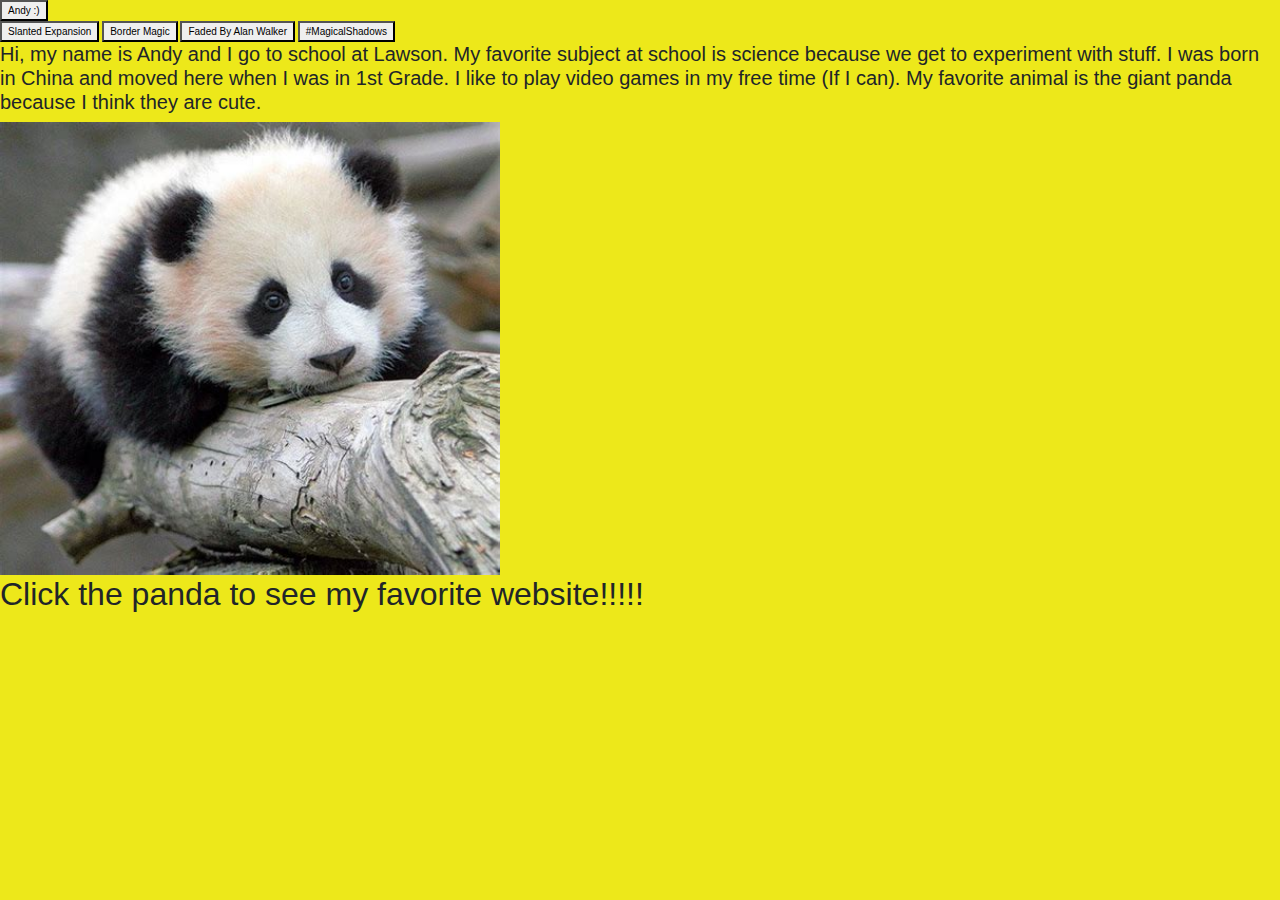
<file: aboutme.html>
<!doctype html> 
<html>
	<head>
		<meta charset="utf-8">
    	<meta name="viewport" content="width=device-width, initial-scale=1, shrink-to-fit=no">

   		 <!-- Bootstrap CSS -->
   		 <link rel="stylesheet" href="https://maxcdn.bootstrapcdn.com/bootstrap/4.0.0/css/bootstrap.min.css" integrity="sha384-Gn5384xqQ1aoWXA+058RXPxPg6fy4IWvTNh0E263XmFcJlSAwiGgFAW/dAiS6JXm" crossorigin="anonymous">



		<script src="https://code.jquery.com/jquery-3.2.1.slim.min.js" integrity="sha384-KJ3o2DKtIkvYIK3UENzmM7KCkRr/rE9/Qpg6aAZGJwFDMVNA/GpGFF93hXpG5KkN" crossorigin="anonymous"></script>
    	<script src="https://cdnjs.cloudflare.com/ajax/libs/popper.js/1.12.9/umd/popper.min.js" integrity="sha384-ApNbgh9B+Y1QKtv3Rn7W3mgPxhU9K/ScQsAP7hUibX39j7fakFPskvXusvfa0b4Q" crossorigin="anonymous"></script>
    	<script src="https://maxcdn.bootstrapcdn.com/bootstrap/4.0.0/js/bootstrap.min.js" integrity="sha384-JZR6Spejh4U02d8jOt6vLEHfe/JQGiRRSQQxSfFWpi1MquVdAyjUar5+76PVCmYl" crossorigin="anonymous"></script>



		<link rel="stylesheet" href="main.css" 
	</head>
	<body>
		<div id="div?">
			<button id="title">Andy :)</button>
		</div>
		<button id="growslant">Slanted Expansion</button>
		<button id="borderless">Border Magic</button>
		<button id="fade">Faded By Alan Walker</button>
		<button id="shadow">#MagicalShadows</button>
		<h3>Hi, my name is Andy and I go to school at Lawson. My favorite subject at school is science because we get to experiment with stuff. I was born in China and moved here when I was in 1st Grade. I like to play video games in my free time (If I can). My favorite animal is the giant panda because I think they are cute. </h3>
		<a href="https://youtube.com">
			<img src="panda.jpg" width="500" length="500">
		</a>
		<h2>Click the panda to see my favorite website!!!!!</h2>

	</body>
</html>
</file>
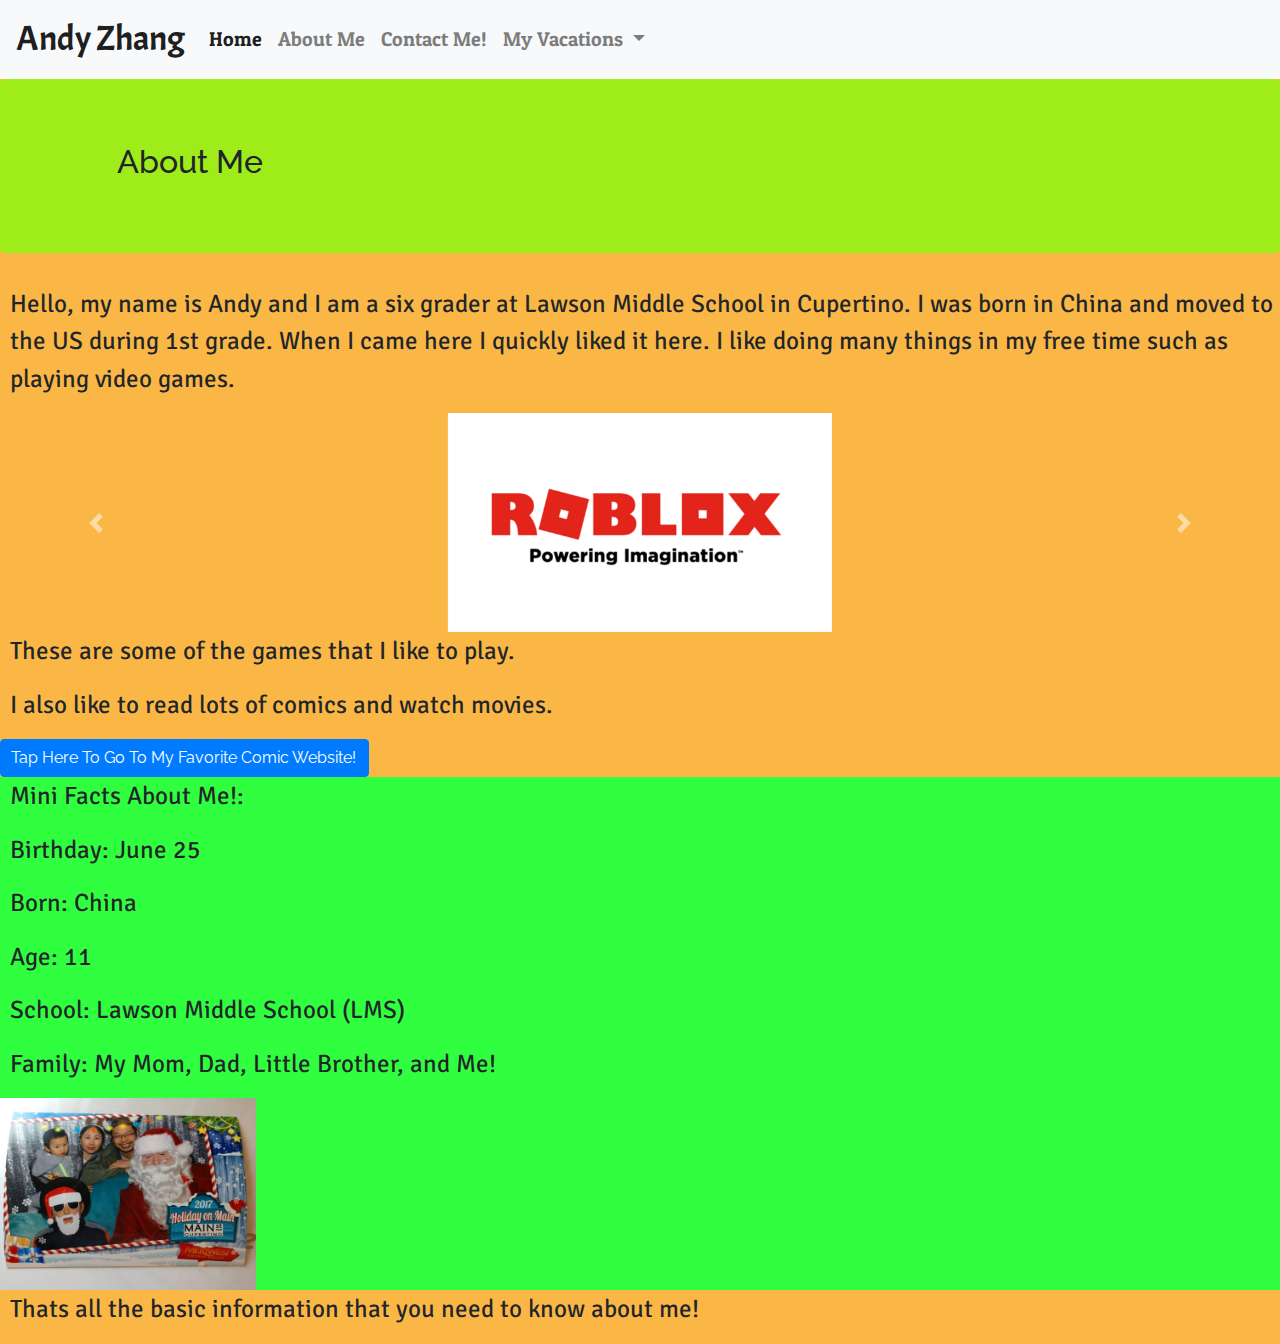
<file: aboutus.html>
<!doctype html> <!--This is the homepage -->
<html>
	<head>
		<meta charset="utf-8">
    	<meta name="viewport" content="width=device-width, initial-scale=1, shrink-to-fit=no">

    	<!-- Bootstrap CSS -->
    	<link rel="stylesheet" href="https://maxcdn.bootstrapcdn.com/bootstrap/4.0.0/css/bootstrap.min.css" integrity="sha384-Gn5384xqQ1aoWXA+058RXPxPg6fy4IWvTNh0E263XmFcJlSAwiGgFAW/dAiS6JXm" crossorigin="anonymous">
		<script src="https://ajax.googleapis.com/ajax/libs/jquery/3.3.1/jquery.min.js"></script>
    	<script src="https://cdnjs.cloudflare.com/ajax/libs/popper.js/1.12.9/umd/popper.min.js" integrity="sha384-ApNbgh9B+Y1QKtv3Rn7W3mgPxhU9K/ScQsAP7hUibX39j7fakFPskvXusvfa0b4Q" crossorigin="anonymous"></script>
    	<script src="https://maxcdn.bootstrapcdn.com/bootstrap/4.0.0/js/bootstrap.min.js" integrity="sha384-JZR6Spejh4U02d8jOt6vLEHfe/JQGiRRSQQxSfFWpi1MquVdAyjUar5+76PVCmYl" crossorigin="anonymous"></script>	
    	<script src="index.js"></script>
    	<link href="https://fonts.googleapis.com/css?family=Acme|Patua+One|Raleway|Signika+Negative:600" rel="stylesheet">
		<link rel="stylesheet" href="Final Project.css">
	</head>
		
<body>
		<nav class="navbar navbar-expand-lg navbar-light bg-light">
		  <a class="navbar-brand" href="index.html">Andy Zhang</a>
		  <button class="navbar-toggler" type="button" data-toggle="collapse" data-target="#navbarNavDropdown" aria-controls="navbarNavDropdown" aria-expanded="false" aria-label="Toggle navigation">
		    <span class="navbar-toggler-icon"></span>
		  </button>
		  <div class="collapse navbar-collapse" id="navbarNavDropdown">
		    <ul class="navbar-nav">
		      <li class="nav-item active">
		        <a class="nav-link" href="index.html">Home<span class="sr-only">(current)</span></a>
		      </li>
		      <li class="nav-item">
		        <a class="nav-link" href="aboutus.html">About Me</a>
		      </li>
		      <li class="nav-item">
		        <a class="nav-link" href="contactme.html">Contact Me!</a>
		      </l1>
		      <li class="nav-item dropdown">
		        <a class="nav-link dropdown-toggle" href="#" id="navbarDropdownMenuLink" role="button" data-toggle="dropdown" aria-haspopup="true" aria-expanded="false">
		          My Vacations
		        </a>
		        <div class="dropdown-menu" aria-labelledby="navbarDropdownMenuLink">
		          <a class="dropdown-item" href="florida.html">Florida!</a>
		          <a class="dropdown-item" href="utahArizonaTrip.html">Utah & Arizona</a>
		        </div>
		      </li>
		    </ul>
		  </div>
		</nav>
		<div class="jumbotron">
			<h2 id="jumbotron1">About Me</h2>
		</div>
		<p id="main-paragraph-tital">Hello, my name is Andy and I am a six grader at Lawson Middle School in Cupertino. I was born in China and moved to the US during 1st grade. When I came here I quickly liked it here. I like doing many things in my free time such as playing video games.


		</p>
		<div id="carouselExampleIndicators" class="carousel slide" data-ride="carousel">
		  <ol class="carousel-indicators">
		    <li data-target="#carouselExampleIndicators" data-slide-to="0" class="active"></li>
		    <li data-target="#carouselExampleIndicators" data-slide-to="1"></li>
		    <li data-target="#carouselExampleIndicators" data-slide-to="2"></li>
		  </ol>
		  <div class="carousel-inner">
		    <div class="carousel-item active">
		      <img src="robloxx.png" alt="...">
		    </div>
		    <div class="carousel-item">
		      <img src="fortnite.jpg" alt="...">
		    </div>
		    <div class="carousel-item">
		      <img src="minecraft.jpg" alt="...">
		    </div>
		  </div>
		  <a class="carousel-control-prev" href="#carouselExampleIndicators" role="button" data-slide="prev">
		    <span class="carousel-control-prev-icon" aria-hidden="true"></span>
		    <span class="sr-only">Previous</span>
		  </a>
		  <a class="carousel-control-next" href="#carouselExampleIndicators" role="button" data-slide="next">
		    <span class="carousel-control-next-icon" aria-hidden="true"></span>
		    <span class="sr-only">Next</span>
		  </a>
		</div>
		<p id="main-paragraph-tital">These are some of the games that I like to play.</p>
		<p id="main-paragraph-tital">I also like to read lots of comics and watch movies.</p>
		<!-- Button trigger modal -->
		<button id="comicButton" type="button" class="btn btn-primary" data-toggle="modal" data-target="#modal">
		  Tap Here To Go To My Favorite Comic Website!
		</button>

		<!-- Modal -->
		<div class="modal fade" id="modal" tabindex="-1" role="dialog" aria-labelledby="exampleModalLabel" aria-hidden="true">
		  <div class="modal-dialog" role="document">
		    <div class="modal-content">
		      <div class="modal-header">
		        <h5 class="modal-title" id="exampleModalLabel">Going To Webtoons</h5>
		        <button type="button" class="close" data-dismiss="modal" aria-label="Close">
		          <span aria-hidden="true">&times;</span>
		        </button>
		      </div>
		      <div class="modal-body">
		        Are you sure you want to go to webtoons.com? By clicking “continue,” you will be redirected to a website that is not owned or operated by Andy. We hope to see you again soon!
		      </div>
		      <div class="modal-footer">
		        	<button type="button" class="btn btn-secondary" data-dismiss="modal">Cancel</button>
		        <a href="https://www.webtoons.com/en/"><button type="button" class="btn btn-primary">Continue</button></a>
		      </div>
		    </div>
		  </div>
		</div>
		<div class="lightgreen">
			<p class="lightgreen" id="main-paragraph-tital">Mini Facts About Me!:</p>
			<p class="lightgreen" id="main-paragraph-tital">Birthday: June 25</p>
			<p class="lightgreen" id="main-paragraph-tital">Born: China</p>
			<p class="lightgreen" id="main-paragraph-tital">Age: 11</p>
			<p class="lightgreen" id="main-paragraph-tital">School: Lawson Middle School (LMS)</p>
			<p class="lightgreen" id="main-paragraph-tital">Family: My Mom, Dad, Little Brother, and Me!</p>
			<img src="family.jpg" id="family">
		</div>
		<p id="main-paragraph-tital">Thats all the basic information that you need to know about me!</p>
</file>
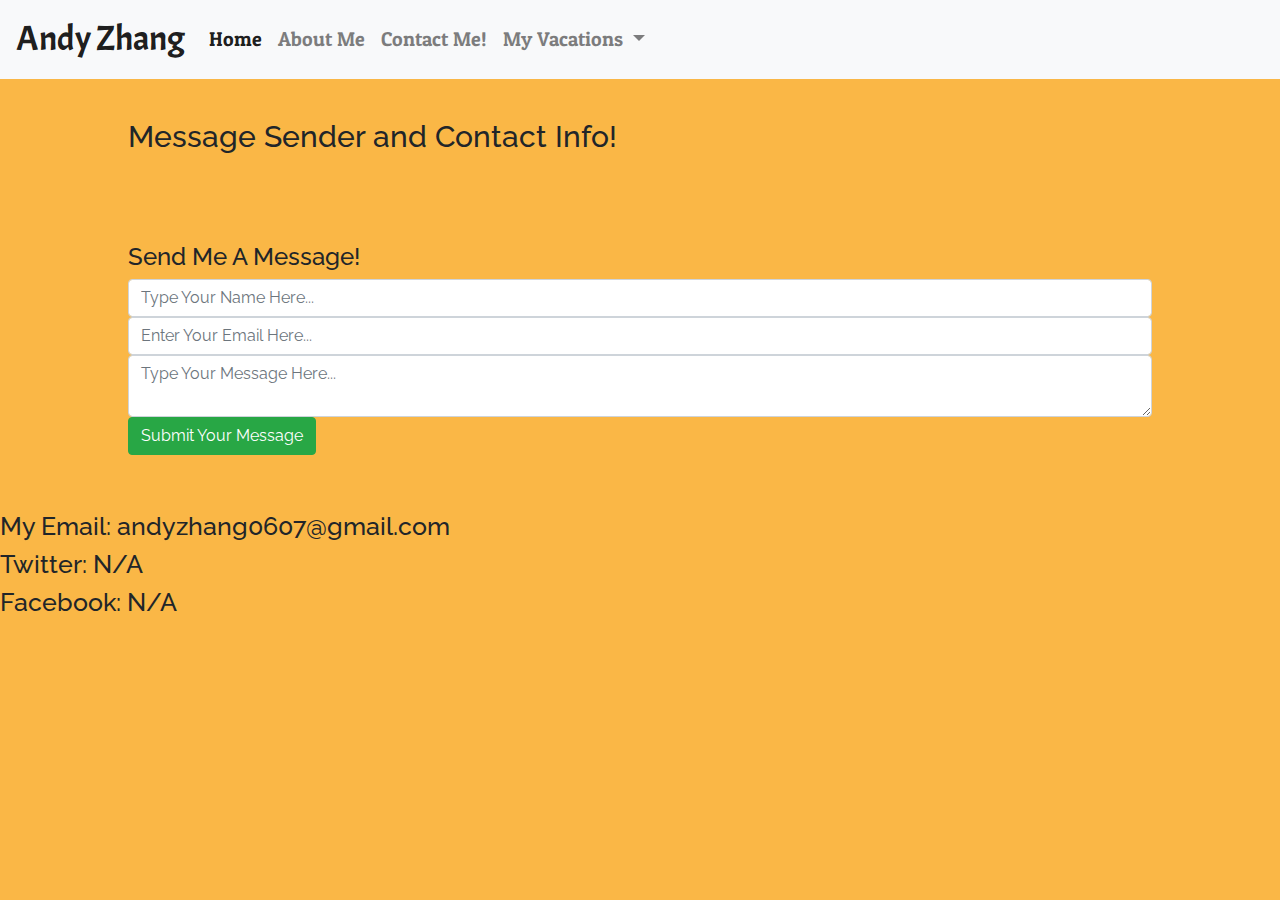
<file: contactme.html>
<!doctype html> <!--This is the homepage -->
<html>
	<head>
		<meta charset="utf-8">
    	<meta name="viewport" content="width=device-width, initial-scale=1, shrink-to-fit=no">

    	<!-- Bootstrap CSS -->
    	<link rel="stylesheet" href="https://maxcdn.bootstrapcdn.com/bootstrap/4.0.0/css/bootstrap.min.css" integrity="sha384-Gn5384xqQ1aoWXA+058RXPxPg6fy4IWvTNh0E263XmFcJlSAwiGgFAW/dAiS6JXm" crossorigin="anonymous">
		<script src="https://ajax.googleapis.com/ajax/libs/jquery/3.3.1/jquery.min.js"></script>
    	<script src="https://cdnjs.cloudflare.com/ajax/libs/popper.js/1.12.9/umd/popper.min.js" integrity="sha384-ApNbgh9B+Y1QKtv3Rn7W3mgPxhU9K/ScQsAP7hUibX39j7fakFPskvXusvfa0b4Q" crossorigin="anonymous"></script>
    	<script src="https://maxcdn.bootstrapcdn.com/bootstrap/4.0.0/js/bootstrap.min.js" integrity="sha384-JZR6Spejh4U02d8jOt6vLEHfe/JQGiRRSQQxSfFWpi1MquVdAyjUar5+76PVCmYl" crossorigin="anonymous"></script>	
    	<script type="javascript" src="Final.js"></script>
    	<link href="https://fonts.googleapis.com/css?family=Acme|Patua+One|Raleway|Signika+Negative:600" rel="stylesheet">
		<link rel="stylesheet" href="Final Project.css">
	</head>
		
<body>
		<nav class="navbar navbar-expand-lg navbar-light bg-light">
		  <a class="navbar-brand" href="index.html">Andy Zhang</a>
		  <button class="navbar-toggler" type="button" data-toggle="collapse" data-target="#navbarNavDropdown" aria-controls="navbarNavDropdown" aria-expanded="false" aria-label="Toggle navigation">
		    <span class="navbar-toggler-icon"></span>
		  </button>
		  <div class="collapse navbar-collapse" id="navbarNavDropdown">
		    <ul class="navbar-nav">
		      <li class="nav-item active">
		        <a class="nav-link" href="index.html">Home<span class="sr-only">(current)</span></a>
		      </li>
		      <li class="nav-item">
		        <a class="nav-link" href="aboutus.html">About Me</a>
		      </li>
		      <li class="nav-item">
		        <a class="nav-link" href="contactme.html">Contact Me!</a>
		      </l1>
		      <li class="nav-item dropdown">
		        <a class="nav-link dropdown-toggle" href="#" id="navbarDropdownMenuLink" role="button" data-toggle="dropdown" aria-haspopup="true" aria-expanded="false">
		          My Vacations
		        </a>
		        <div class="dropdown-menu" aria-labelledby="navbarDropdownMenuLink">
		          <a class="dropdown-item" href="florida.html">Florida!</a>
		          <a class="dropdown-item" href="utahArizonaTrip.html">Utah & Arizona</a>
		        </div>
		      </li>
		    </ul>
		  </div>
		</nav>
		</nav>		<h4 id="head">Message Sender and Contact Info!</h4>
		<div id="messageform">
			<h4>Send Me A Message!</h4>
			<input class="form-control" type="text" id="name" placeholder="Type Your Name Here...">
			<input class="form-control" type="text" id="email" placeholder="Enter Your Email Here...">
			<textarea class="form-control" id="message" placeholder="Type Your Message Here..."></textarea>
			<button onclick="validate()" class="btn btn-success">Submit Your Message</button>
			<p id="errormessage"></p>
		</div>
		<h3>My Email: andyzhang0607@gmail.com</h3>
		<h3>Twitter: N/A</h3>
		<h3>Facebook: N/A</h3>
		<h3>
</file>
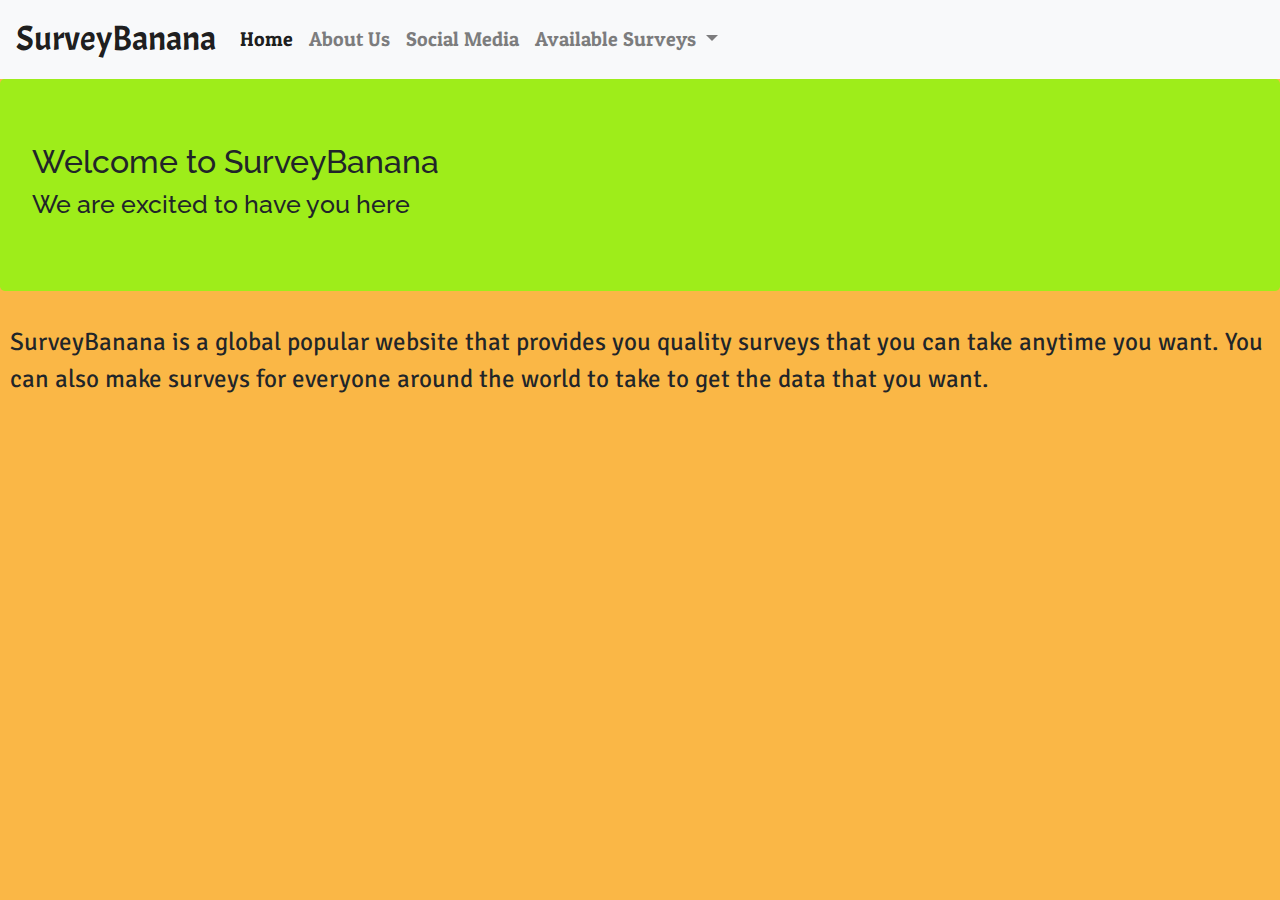
<file: Final Project Homepage.html>
<!doctype html> 
<html>
	<head>
		<meta charset="utf-8">
    	<meta name="viewport" content="width=device-width, initial-scale=1, shrink-to-fit=no">

    	<!-- Bootstrap CSS -->
    	<link rel="stylesheet" href="https://maxcdn.bootstrapcdn.com/bootstrap/4.0.0/css/bootstrap.min.css" integrity="sha384-Gn5384xqQ1aoWXA+058RXPxPg6fy4IWvTNh0E263XmFcJlSAwiGgFAW/dAiS6JXm" crossorigin="anonymous">
		<script src="https://code.jquery.com/jquery-3.2.1.slim.min.js" integrity="sha384-KJ3o2DKtIkvYIK3UENzmM7KCkRr/rE9/Qpg6aAZGJwFDMVNA/GpGFF93hXpG5KkN" crossorigin="anonymous"></script>
    	<script src="https://cdnjs.cloudflare.com/ajax/libs/popper.js/1.12.9/umd/popper.min.js" integrity="sha384-ApNbgh9B+Y1QKtv3Rn7W3mgPxhU9K/ScQsAP7hUibX39j7fakFPskvXusvfa0b4Q" crossorigin="anonymous"></script>
    	<script src="https://maxcdn.bootstrapcdn.com/bootstrap/4.0.0/js/bootstrap.min.js" integrity="sha384-JZR6Spejh4U02d8jOt6vLEHfe/JQGiRRSQQxSfFWpi1MquVdAyjUar5+76PVCmYl" crossorigin="anonymous"></script>
    	<script src="index.js"></script>
    	<link href="https://fonts.googleapis.com/css?family=Acme|Patua+One|Raleway|Signika+Negative:600" rel="stylesheet">
		<link rel="stylesheet" href="Final Project.css"
	</head>

	<body>
		<nav class="navbar navbar-expand-lg navbar-light bg-light">
		  <a class="navbar-brand" href="#">SurveyBanana</a>
		  <button class="navbar-toggler" type="button" data-toggle="collapse" data-target="#navbarNavDropdown" aria-controls="navbarNavDropdown" aria-expanded="false" aria-label="Toggle navigation">
		    <span class="navbar-toggler-icon"></span>
		  </button>
		  <div class="collapse navbar-collapse" id="navbarNavDropdown">
		    <ul class="navbar-nav">
		      <li class="nav-item active">
		        <a class="nav-link" href=Final Project Homepage.html>Home<span class="sr-only">(current)</span></a>
		      </li>
		      <li class="nav-item">
		        <a class="nav-link" href="#">About Us</a>
		      </li>
		      <li class="nav-item">
		        <a class="nav-link" href="#">Social Media</a>
		      </li>
		      <li class="nav-item dropdown">
		        <a class="nav-link dropdown-toggle" href="#" id="navbarDropdownMenuLink" role="button" data-toggle="dropdown" aria-haspopup="true" aria-expanded="false">
		          Available Surveys
		        </a>
		        <div class="dropdown-menu" aria-labelledby="navbarDropdownMenuLink">
		          <a class="dropdown-item" href="#">Basic Info</a>
		          <a class="dropdown-item" href="#">Games Quiz</a>
		          <a class="dropdown-item" href="#">...</a>
		        </div>
		      </li>
		    </ul>
		  </div>
		</nav>

		<div class="jumbotron">
			<h2>Welcome to SurveyBanana</h2>
			<h3>We are excited to have you here</h3>
		</div>
		<p id="main-paragraph-tital">	SurveyBanana is a global popular website that provides you quality surveys that you can take anytime you want. You can also make surveys for everyone around the world to take to get the data that you want. </p>
		<!--<div id="carouselExampleIndicators" class="carousel slide" data-ride="carousel">		<-----___Carusel___
		  <ol class="carousel-indicators">
		    <li data-target="#carouselExampleIndicators" data-slide-to="0" class="active"></li>
		    <li data-target="#carouselExampleIndicators" data-slide-to="1"></li>
		    <li data-target="#carouselExampleIndicators" data-slide-to="2"></li>
		  </ol>
		  <div class="carousel-inner">
		    <div class="carousel-item active">
		      <img src="survey.jpg" alt="...">
		    </div>
		    <div class="carousel-item">
		      <img src="banana.jpg" alt="...">
		    </div>
		    <div class="carousel-item">
		      <img src="topratedapps.jpg" alt="...">
		    </div>
		  </div>
		  <a class="carousel-control-prev" href="#carouselExampleIndicators" role="button" data-slide="prev">
		    <span class="carousel-control-prev-icon" aria-hidden="true"></span>
		    <span class="sr-only">Previous</span>
		  </a>
		  <a class="carousel-control-next" href="#carouselExampleIndicators" role="button" data-slide="next">
		    <span class="carousel-control-next-icon" aria-hidden="true"></span>
		    <span class="sr-only">Next</span>
		  </a>
		</div>-->
</html>
</file>
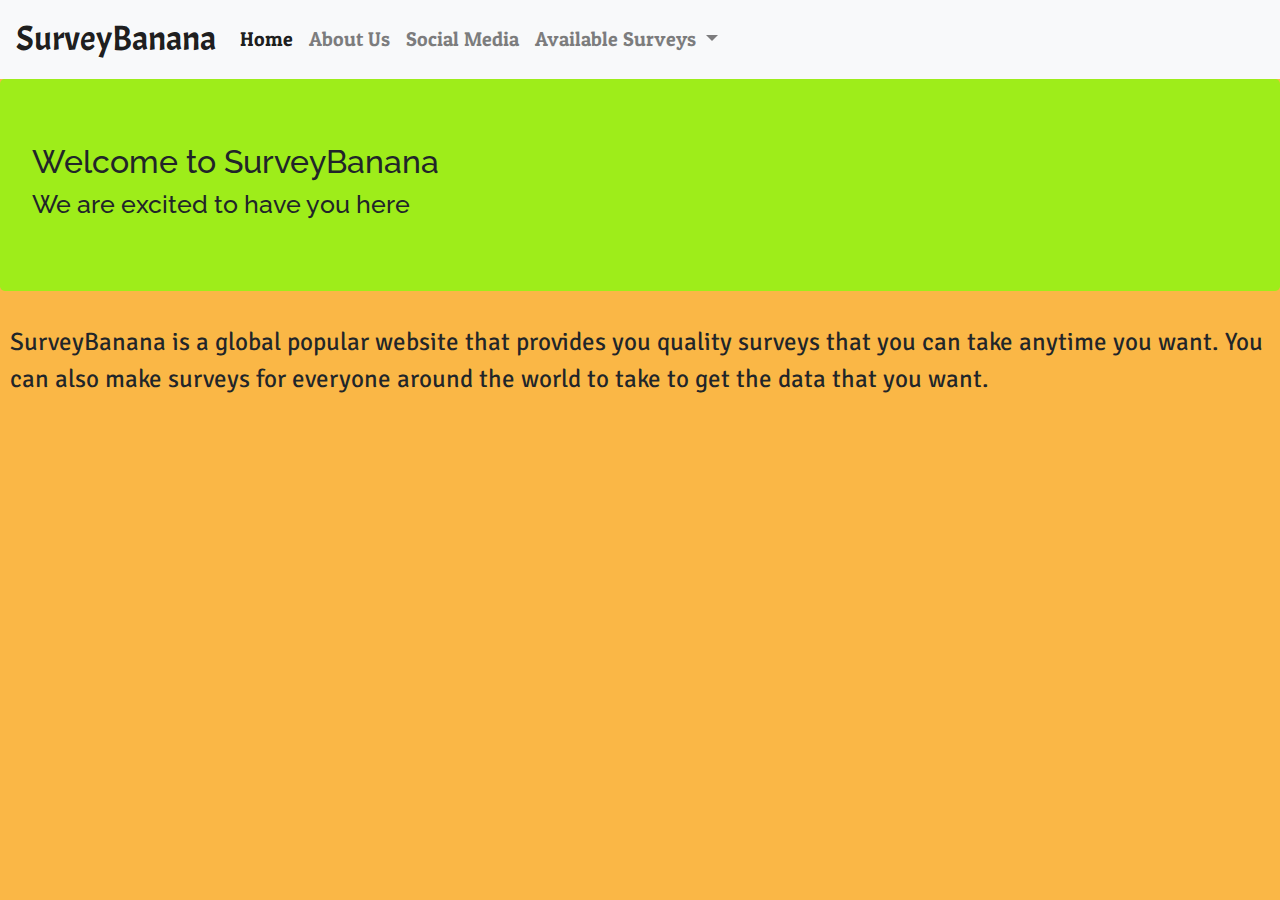
<file: FinalProjectHome.html>
<!doctype html> 
<html>
	<head>
		<meta charset="utf-8">
    	<meta name="viewport" content="width=device-width, initial-scale=1, shrink-to-fit=no">

    	<!-- Bootstrap CSS -->
    	<link rel="stylesheet" href="https://maxcdn.bootstrapcdn.com/bootstrap/4.0.0/css/bootstrap.min.css" integrity="sha384-Gn5384xqQ1aoWXA+058RXPxPg6fy4IWvTNh0E263XmFcJlSAwiGgFAW/dAiS6JXm" crossorigin="anonymous">
		<script src="https://code.jquery.com/jquery-3.2.1.slim.min.js" integrity="sha384-KJ3o2DKtIkvYIK3UENzmM7KCkRr/rE9/Qpg6aAZGJwFDMVNA/GpGFF93hXpG5KkN" crossorigin="anonymous"></script>
    	<script src="https://cdnjs.cloudflare.com/ajax/libs/popper.js/1.12.9/umd/popper.min.js" integrity="sha384-ApNbgh9B+Y1QKtv3Rn7W3mgPxhU9K/ScQsAP7hUibX39j7fakFPskvXusvfa0b4Q" crossorigin="anonymous"></script>
    	<script src="https://maxcdn.bootstrapcdn.com/bootstrap/4.0.0/js/bootstrap.min.js" integrity="sha384-JZR6Spejh4U02d8jOt6vLEHfe/JQGiRRSQQxSfFWpi1MquVdAyjUar5+76PVCmYl" crossorigin="anonymous"></script>
    	<script src="index.js"></script>
    	<link href="https://fonts.googleapis.com/css?family=Acme|Patua+One|Raleway|Signika+Negative:600" rel="stylesheet">
		<link rel="stylesheet" href="Final Project.css"
	</head>

	<body>
		<nav class="navbar navbar-expand-lg navbar-light bg-light">
		  <a class="navbar-brand" href="#">SurveyBanana</a>
		  <button class="navbar-toggler" type="button" data-toggle="collapse" data-target="#navbarNavDropdown" aria-controls="navbarNavDropdown" aria-expanded="false" aria-label="Toggle navigation">
		    <span class="navbar-toggler-icon"></span>
		  </button>
		  <div class="collapse navbar-collapse" id="navbarNavDropdown">
		    <ul class="navbar-nav">
		      <li class="nav-item active">
		        <a class="nav-link" href="file:///C:/Users/zhang/Desktop/SVY%20Web%20Design/Website%201/Final%20Project%20Homepage.html#">Home<span class="sr-only">(current)</span></a>
		      </li>
		      <li class="nav-item">
		        <a class="nav-link" href="file:///C:/Users/zhang/Desktop/SVY%20Web%20Design/Website%201/aboutus.html">About Us</a>
		      </li>
		      <li class="nav-item">
		        <a class="nav-link" href="#">Social Media</a>
		      </li>
		      <li class="nav-item dropdown">
		        <a class="nav-link dropdown-toggle" href="#" id="navbarDropdownMenuLink" role="button" data-toggle="dropdown" aria-haspopup="true" aria-expanded="false">
		          Available Surveys
		        </a>
		        <div class="dropdown-menu" aria-labelledby="navbarDropdownMenuLink">
		          <a class="dropdown-item" href="#">Basic Info</a>
		          <a class="dropdown-item" href="#">Games Quiz</a>
		          <a class="dropdown-item" href="#">...</a>
		        </div>
		      </li>
		    </ul>
		  </div>
		</nav>

		<div class="jumbotron">
			<h2>Welcome to SurveyBanana</h2>
			<h3>We are excited to have you here</h3>
		</div>
		<p id="main-paragraph-tital">	SurveyBanana is a global popular website that provides you quality surveys that you can take anytime you want. You can also make surveys for everyone around the world to take to get the data that you want. </p>
		<!--<div id="carouselExampleIndicators" class="carousel slide" data-ride="carousel">		<-----___Carusel___
		  <ol class="carousel-indicators">
		    <li data-target="#carouselExampleIndicators" data-slide-to="0" class="active"></li>
		    <li data-target="#carouselExampleIndicators" data-slide-to="1"></li>
		    <li data-target="#carouselExampleIndicators" data-slide-to="2"></li>
		  </ol>
		  <div class="carousel-inner">
		    <div class="carousel-item active">
		      <img src="survey.jpg" alt="...">
		    </div>
		    <div class="carousel-item">
		      <img src="banana.jpg" alt="...">
		    </div>
		    <div class="carousel-item">
		      <img src="topratedapps.jpg" alt="...">
		    </div>
		  </div>
		  <a class="carousel-control-prev" href="#carouselExampleIndicators" role="button" data-slide="prev">
		    <span class="carousel-control-prev-icon" aria-hidden="true"></span>
		    <span class="sr-only">Previous</span>
		  </a>
		  <a class="carousel-control-next" href="#carouselExampleIndicators" role="button" data-slide="next">
		    <span class="carousel-control-next-icon" aria-hidden="true"></span>
		    <span class="sr-only">Next</span>
		  </a>
		</div>-->
</html>
</file>
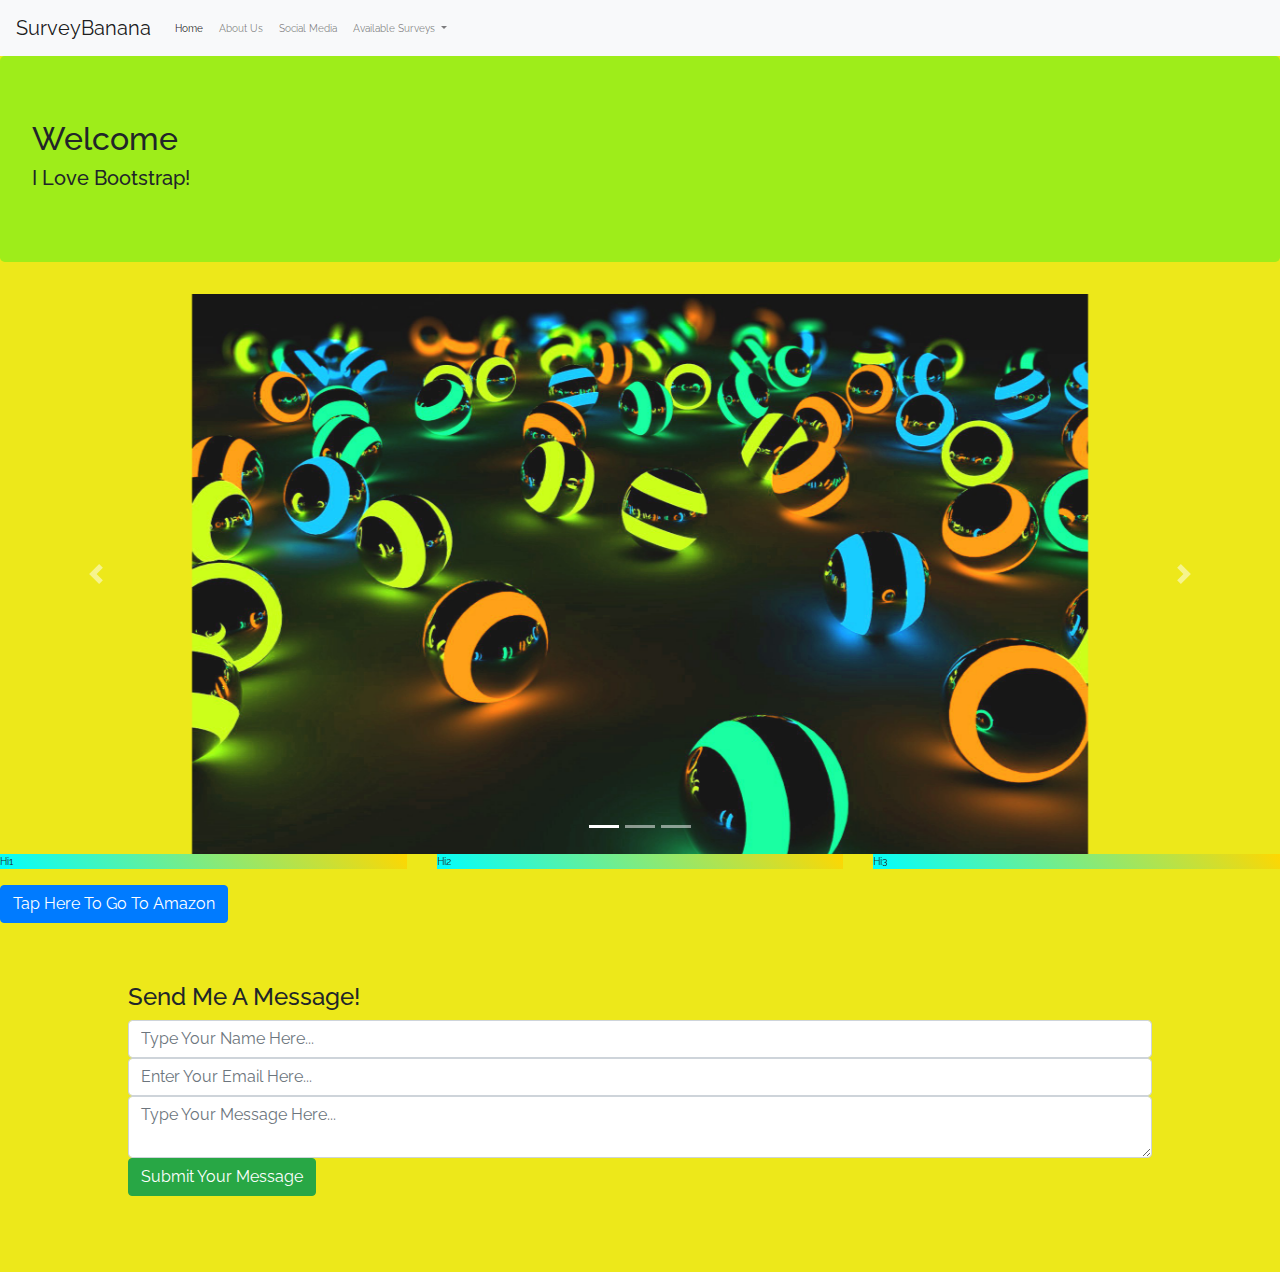
<file: Test.html>
<!doctype html> 
<html>
	<head>
		<meta charset="utf-8">
    	<meta name="viewport" content="width=device-width, initial-scale=1, shrink-to-fit=no">

    	<!-- Bootstrap CSS -->
    	<link rel="stylesheet" href="https://maxcdn.bootstrapcdn.com/bootstrap/4.0.0/css/bootstrap.min.css" integrity="sha384-Gn5384xqQ1aoWXA+058RXPxPg6fy4IWvTNh0E263XmFcJlSAwiGgFAW/dAiS6JXm" crossorigin="anonymous">
		<script src="https://ajax.googleapis.com/ajax/libs/jquery/3.3.1/jquery.min.js"></script>
    	<script src="https://cdnjs.cloudflare.com/ajax/libs/popper.js/1.12.9/umd/popper.min.js" integrity="sha384-ApNbgh9B+Y1QKtv3Rn7W3mgPxhU9K/ScQsAP7hUibX39j7fakFPskvXusvfa0b4Q" crossorigin="anonymous"></script>
    	<script src="https://maxcdn.bootstrapcdn.com/bootstrap/4.0.0/js/bootstrap.min.js" integrity="sha384-JZR6Spejh4U02d8jOt6vLEHfe/JQGiRRSQQxSfFWpi1MquVdAyjUar5+76PVCmYl" crossorigin="anonymous"></script>
    	<script src="index.js"></script>
    	<link href="https://fonts.googleapis.com/css?family=Raleway" rel="stylesheet">
		<link rel="stylesheet" href="main.css"
	</head>

	<body>
		<nav class="navbar navbar-expand-lg navbar-light bg-light">
		  <a class="navbar-brand" href="#">SurveyBanana</a>
		  <button class="navbar-toggler" type="button" data-toggle="collapse" data-target="#navbarNavDropdown" aria-controls="navbarNavDropdown" aria-expanded="false" aria-label="Toggle navigation">
		    <span class="navbar-toggler-icon"></span>
		  </button>
		  <div class="collapse navbar-collapse" id="navbarNavDropdown">
		    <ul class="navbar-nav">
		      <li class="nav-item active">
		        <a class="nav-link" href="#">Home<span class="sr-only">(current)</span></a>
		      </li>
		      <li class="nav-item">
		        <a class="nav-link" href="#">About Us</a>
		      </li>
		      <li class="nav-item">
		        <a class="nav-link" href="#">Social Media</a>
		      </li>
		      <li class="nav-item dropdown">
		        <a class="nav-link dropdown-toggle" href="#" id="navbarDropdownMenuLink" role="button" data-toggle="dropdown" aria-haspopup="true" aria-expanded="false">
		          Available Surveys
		        </a>
		        <div class="dropdown-menu" aria-labelledby="navbarDropdownMenuLink">
		          <a class="dropdown-item" href="#">Basic Info</a>
		          <a class="dropdown-item" href="#">Games Quiz</a>
		          <a class="dropdown-item" href="#">...</a>
		        </div>
		      </li>
		    </ul>
		  </div>
		</nav>

		<div class="jumbotron">
			<h2>Welcome</h2>
			<h3>I Love Bootstrap!</h3>
		</div>
		<div id="carouselExampleIndicators" class="carousel slide" data-ride="carousel">
		  <ol class="carousel-indicators">
		    <li data-target="#carouselExampleIndicators" data-slide-to="0" class="active"></li>
		    <li data-target="#carouselExampleIndicators" data-slide-to="1"></li>
		    <li data-target="#carouselExampleIndicators" data-slide-to="2"></li>
		  </ol>
		  <div class="carousel-inner">
		    <div class="carousel-item active">
		      <img src="cool.jpg" alt="...">
		    </div>
		    <div class="carousel-item">
		      <img src="lightning.jpg" alt="...">
		    </div>
		    <div class="carousel-item">
		      <img src="stuff.jpg" alt="...">
		    </div>
		  </div>
		  <a class="carousel-control-prev" href="#carouselExampleIndicators" role="button" data-slide="prev">
		    <span class="carousel-control-prev-icon" aria-hidden="true"></span>
		    <span class="sr-only">Previous</span>
		  </a>
		  <a class="carousel-control-next" href="#carouselExampleIndicators" role="button" data-slide="next">
		    <span class="carousel-control-next-icon" aria-hidden="true"></span>
		    <span class="sr-only">Next</span>
		  </a>
		</div>

		<div class="row">
			<div class="col-sm-4">
				<p>Hi1</p>
			</div>
			<div class="col-sm-4">
				<p>Hi2</p>
			</div>
			<div class="col-sm-4">
				<p>Hi3</p>
			</div>
		</div>
		<!-- Button trigger modal -->
		<button type="button" class="btn btn-primary" data-toggle="modal" data-target="#modal">
		  Tap Here To Go To Amazon
		</button>

		<!-- Modal -->
		<div class="modal fade" id="modal" tabindex="-1" role="dialog" aria-labelledby="exampleModalLabel" aria-hidden="true">
		  <div class="modal-dialog" role="document">
		    <div class="modal-content">
		      <div class="modal-header">
		        <h5 class="modal-title" id="exampleModalLabel">Going To Amazon</h5>
		        <button type="button" class="close" data-dismiss="modal" aria-label="Close">
		          <span aria-hidden="true">&times;</span>
		        </button>
		      </div>
		      <div class="modal-body">
		        Are you sure you want to go to Amazon.com? By clicking “continue,” you will be redirected to a retail website that is not owned or operated by Andy. They may have different terms and privacy policies. Please note that you need to be over 18 to purchase products online. We hope to see you again soon!
		      </div>
		      <div class="modal-footer">
		        	<button type="button" class="btn btn-secondary" data-dismiss="modal">Cancel</button>
		        <a href="file:///C:/Users/zhang/Desktop/SVY%20Web%20Design/Website%201/Test.html#"><button type="button" class="btn btn-primary">Continue</button></a>
		      </div>
		    </div>
		  </div>
		</div>
		<div id="messageform">
			<h4>Send Me A Message!</h4>
			<input class="form-control" type="text" id="name" placeholder="Type Your Name Here...">
			<input class="form-control" type="text" id="email" placeholder="Enter Your Email Here...">
			<textarea class="form-control" id="message" placeholder="Type Your Message Here..."></textarea>
			<button onclick="validate()" class="btn btn-success">Submit Your Message</button>
			<p id="errormessage"></p>
		</div>
		<!--<button onclick="slide()" class="btn btn-success">Click</button>
		<div id="div1">
			<h3>WELCOME</h3>
		</div>
		<button onclick="change()" class="btn">CLICK ME TO CHANGE HTML!</button>
		<div id="p1">
			<h1>YEET</h1>-->
		</div>
	</body>
</html>
</file>
<file: main.css>
/*body {background-color: yellow;
}

	
h2 {
	text-align: center;
	font-size: 40px;
	color: pink;
	font-family: "Arial Black", Gadget, sans-serif;
	text-decoration: bold;
}
h3 {
	color: orange;
	font-size: 30px;
	font-family: "Comic Sans MS", cursive, sans-serif;
}
p {
	display: block;
	margin: auto;
	color: blue;
	font-size: 30px;
	text-decoration: underline;
}
a {
	color: pink;
	font-size: 30px;
	line-height: 0.8;
	font-family: "Arial Black", Gadget, sans-serif;
	font-weight: bolder;
}
img {
	display: block;
	margin: auto;
	width: 70%;
	border-radius: 50px;
}
#div1 {
	background-color:#2a3b4c;

}
#div? {
	text-align: center;
	vertical-align: middle;
}
#title {
	background: radial-gradient(gold, aqua);
	padding: 100px 575px;
	margin-bottom:10px;
	text-align: center;
	border: 5px double black;
	transition-duration: 1s;
	font-size: 60px;
	font-family: cursive;
	display: block;
	margin: auto;
}

#title:hover {
	background: radial-gradient(aqua, gold);
	letter-spacing: 17px;
	transform: rotate(10deg)
}
#growslant {
	background: radial-gradient(red, aqua);
	padding: 1%;
	margin-bottom:10px;
	text-align: center;
	border: 5px double black;
	transition-duration: 1s;
	font-size: 40px;
	font-family: cursive;
	display: block;
	margin: auto;
}
#growslant:hover {
	background: radial-gradient(purple, gold);
	letter-spacing: 17px;
	transform: rotate(10deg) scale(1.5)
}
#borderless {
	background: radial-gradient(blue, orange);
	padding: 1%;
	margin-bottom:10px;
	text-align: center;
	transition-duration: 1s;
	font-size: 40px;
	font-family: cursive;
	display: block;
	margin: auto;
	border: none;
}
#borderless:hover {
		border: 10px double black;
		letter-spacing: 17px;
}
#fade {
	background-color: aqua;
	padding: 1%;
	margin-bottom:10px;
	text-align: center;
	transition-duration: 1s;
	font-size: 30px;
	font-family: cursive;
	display: block;
	margin: auto;
	border: none;
}
#fade:hover {
	background-color: gold;
}
#shadow {
	background: linear-gradient(45deg, gold, aqua);
	padding: 1%;
	margin-bottom:10px;
	text-align: center;
	transition-duration: 1s;
	font-size: 30px;
	font-family: cursive;
	display: block;
	margin: auto;
	border: none;
}
#shadow:hover {
	box-shadow: 0px 0px 50px black;
}
#butt {
	padding: 100px;
	text-align: center;
	font-size: 30px;
	margin-bottom: 10px;
	border: 5px double black;
	color: blue;
	background: radial-gradient(aqua, gold);
	transition-duration: 10s;
	letter-spacing: 15px;

}
#butt:hover {
	background: linear-gradient(45deg, aqua, orange);
	letter-spacing: 20px;
	transform: rotate(360deg) scale(1.1);
}
@media only screen and (max-width: 768px) { 
	#butt {
		font-size:10px;
	}
}*/
body {
	font-family: 'Raleway', sans-serif;
	background-color: #ede81a;
}
.jumbotron {
	background-color: #9eed1a;
}
p {
	background: linear-gradient(45deg, aqua, gold)
}
.carousel-item img {
	width: 70%;
	display: block;
	margin: auto;

}
#messageform {
	padding: 60px 10%;
}
#mod {
	display: block;
	margin: auto;
}
h3 {
	font-size: 20px;

}
body {
  font-size: 62.5%;
  font-style: Arial;
}

#main-paragraph-tital {
	font-size: 15px;
}
#div1 {
	width: 300px;
	height: 100px;
	background-color: gold;
}
</file>
<file: Final Project.css>
body {
	font-family: 'Raleway', sans-serif;
	background-color: #fab746;
}
.jumbotron {
	background-color: #9eed1a;
}
.carousel-item img {
	width: 30%;
	display: block;
	margin: auto;

}
#messageform {
	padding: 60px 10%;
}
#mod {
	display: block;
	margin: auto;
}
h3 {
	font-size: 25px;

}
body {
  font-size: 62.5%;
  font-style: Arial;
}

#main-paragraph-tital {
	font-size: 25px;
	padding-left: 10px;
	font-family: 'Signika Negative', sans-serif;
}
.nav-link {
	font-size: 200%;
	font-family: 'Patua One', cursive;
}
.navbar-brand {
	font-size: 350%;
	font-family: 'Acme', sans-serif;
}
#aboutus {
	padding: 3% 5%;
}
#aboutus-me {
	font-family: 'Oleo Script', cursive;
}
#messageform {
	padding: 40px 10%;
	font-size: 15px;
}
#head {
	padding: 40px 10%;
	font-size: 30px;
}
.modal-body {
	font-size: 20px;
}
#comicButton {
	padding-left: 10px;
}
.lightgreen {
	background-color: #30ff3f;
}
#family {
	width: 20%;
}
#aboutme {
	font-size: 40px;
	display: block;
	margin: auto;
}
#jumbotron1 {
	padding-left: 7%;
}
#jumbotron2 {
	padding-left: 10%;
}
#titalboi {
	padding-left: 10%
}
</file>
